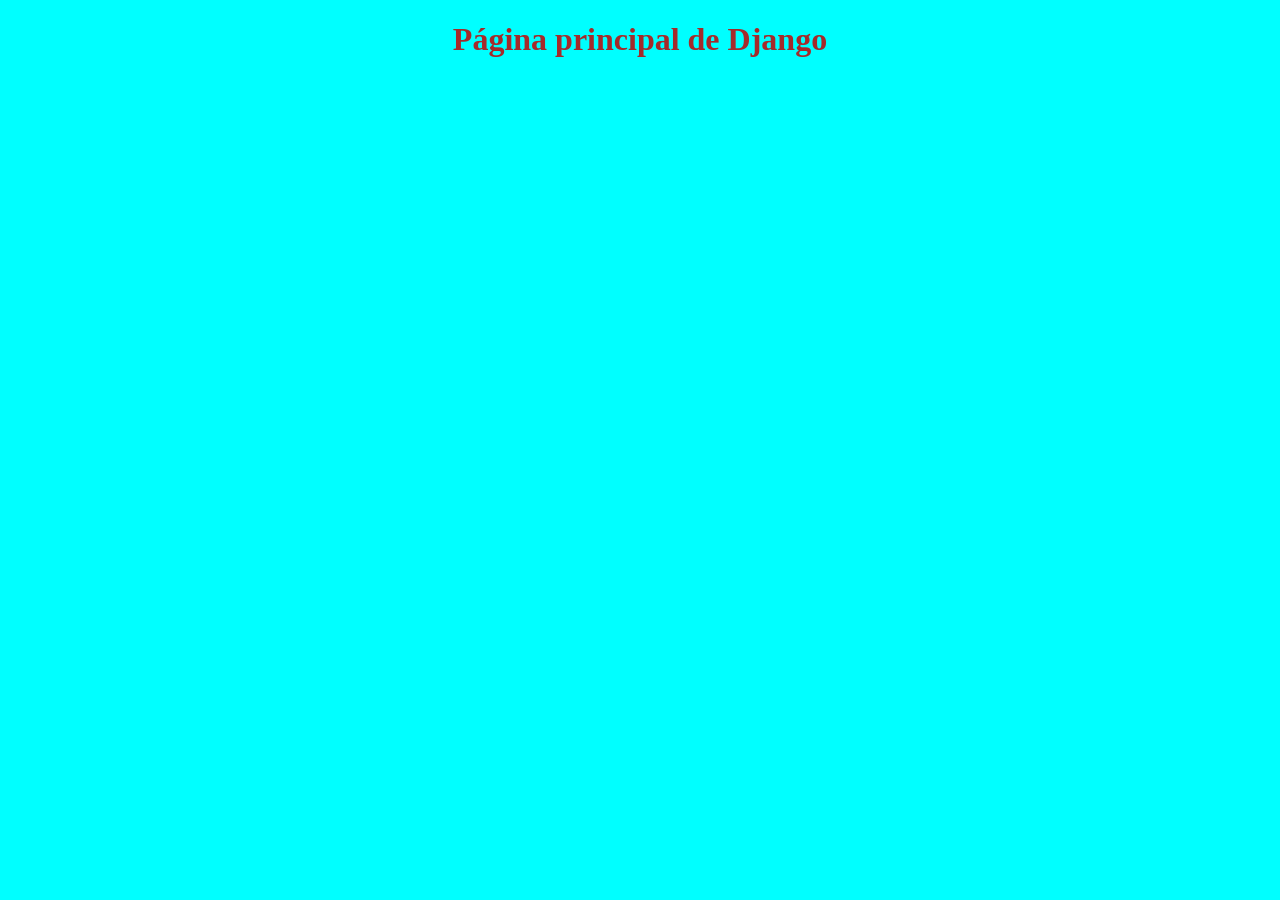
<file: templates/index.html>
<!DOCTYPE html>
<html lang="en">
<head>
    <meta charset="UTF-8">
    <title>Bienvenidos a Django</title>
</head>
<style>
    * {
        background: aqua;
    }
    h1 {
        color: brown;
        text-align: center;
    }
</style>
<body>

<h1>Página principal de Django</h1>

</body>
</html>
</file>
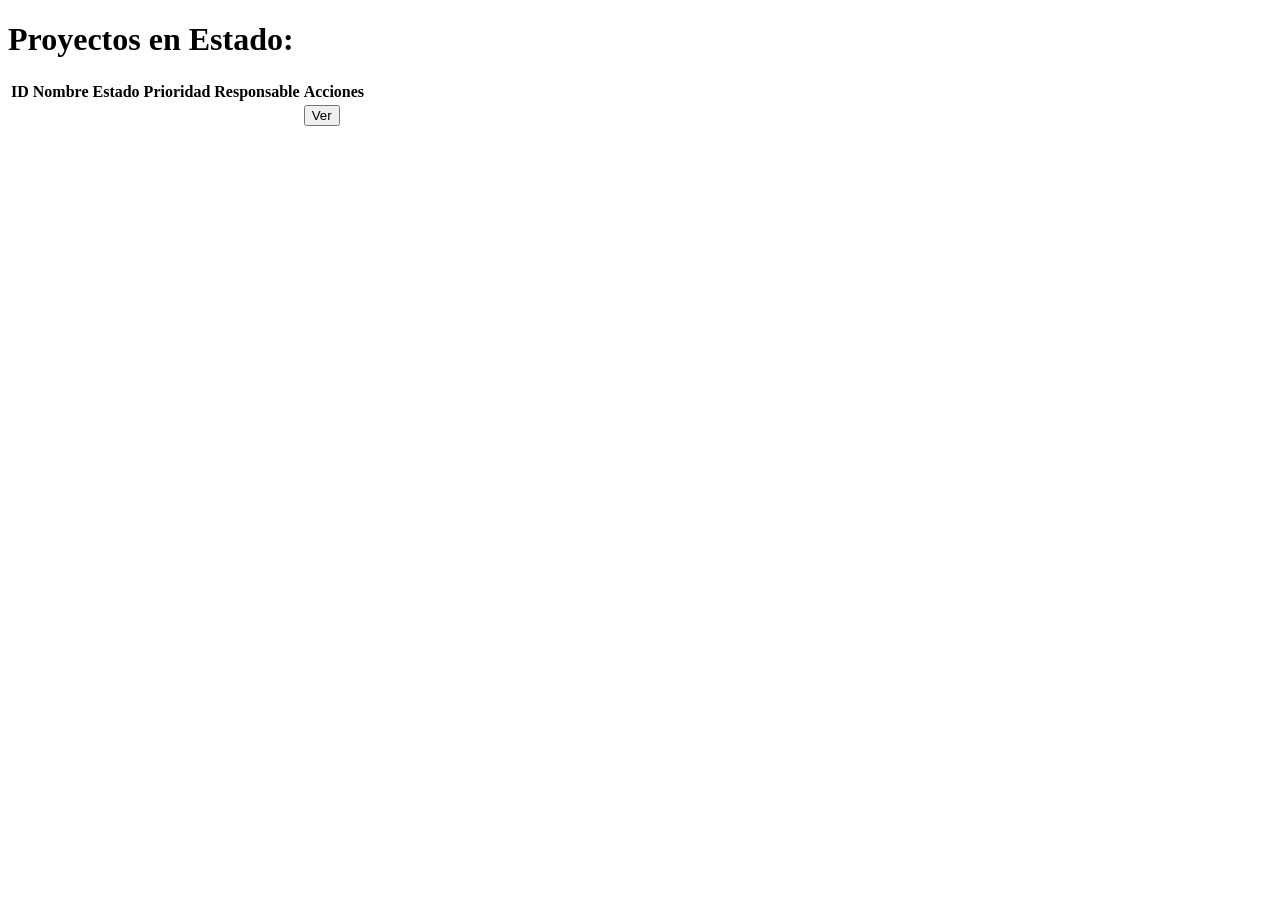
<file: src/main/resources/templates/proyectos/proyectos-estado.html>
<!DOCTYPE html>
<html xmlns:th="http://www.thymeleaf.org" lang="es">
<head>
    <meta charset="UTF-8">
    <meta name="viewport" content="width=device-width, initial-scale=1.0">
    <title>Proyectos por Estado</title>
    <link rel="stylesheet" th:href="@{/webjars/bootstrap/5.3.2/css/bootstrap.min.css}">
    <link rel="stylesheet" th:href="@{/css/styles-estado.css}">
</head>
<body>
<div class="container mt-5">
    <h1 class="text-center mb-4">Proyectos en Estado: <span class="badge bg-primary" th:text="${estado}"></span></h1>

    <div class="table-responsive">
        <table class="table table-hover table-bordered align-middle">
            <thead class="table-dark">
            <tr>
                <th>ID</th>
                <th>Nombre</th>
                <th>Estado</th>
                <th>Prioridad</th>
                <th>Responsable</th>
                <th>Acciones</th>
            </tr>
            </thead>
            <tbody>
            <tr th:each="proyecto : ${proyectos}">
                <td th:text="${proyecto.id}"></td>
                <td th:text="${proyecto.nombre}"></td>
                <td>
                    <span class="badge bg-success" th:if="${proyecto.estado == 'EJECUCION'}" th:text="${proyecto.estado}"></span>
                    <span class="badge bg-warning text-dark" th:if="${proyecto.estado == 'PLANIFICACION'}" th:text="${proyecto.estado}"></span>
                    <span class="badge bg-secondary" th:if="${proyecto.estado == 'FINALIZADO'}" th:text="${proyecto.estado}"></span>
                </td>
                <td>
                    <span class="badge bg-danger" th:if="${proyecto.prioridad == 'URGENTE'}" th:text="${proyecto.prioridad}"></span>
                    <span class="badge bg-warning text-dark" th:if="${proyecto.prioridad == 'ALTA'}" th:text="${proyecto.prioridad}"></span>
                    <span class="badge bg-info text-dark" th:if="${proyecto.prioridad == 'MEDIA'}" th:text="${proyecto.prioridad}"></span>
                    <span class="badge bg-light text-dark" th:if="${proyecto.prioridad == 'BAJA'}" th:text="${proyecto.prioridad}"></span>
                </td>
                <td th:text="${proyecto.responsable}"></td>
                <td>
                    <button class="btn btn-info btn-sm" onclick="viewDetails(this)" data-id="" th:data-id="${proyecto.id}">Ver</button>
                </td>
            </tr>
            </tbody>
        </table>
    </div>
</div>

<script th:src="@{/webjars/bootstrap/5.3.2/js/bootstrap.bundle.min.js}"></script>
<script th:src="@{/js/code.js}"></script>
</body>
</html>
</file>
